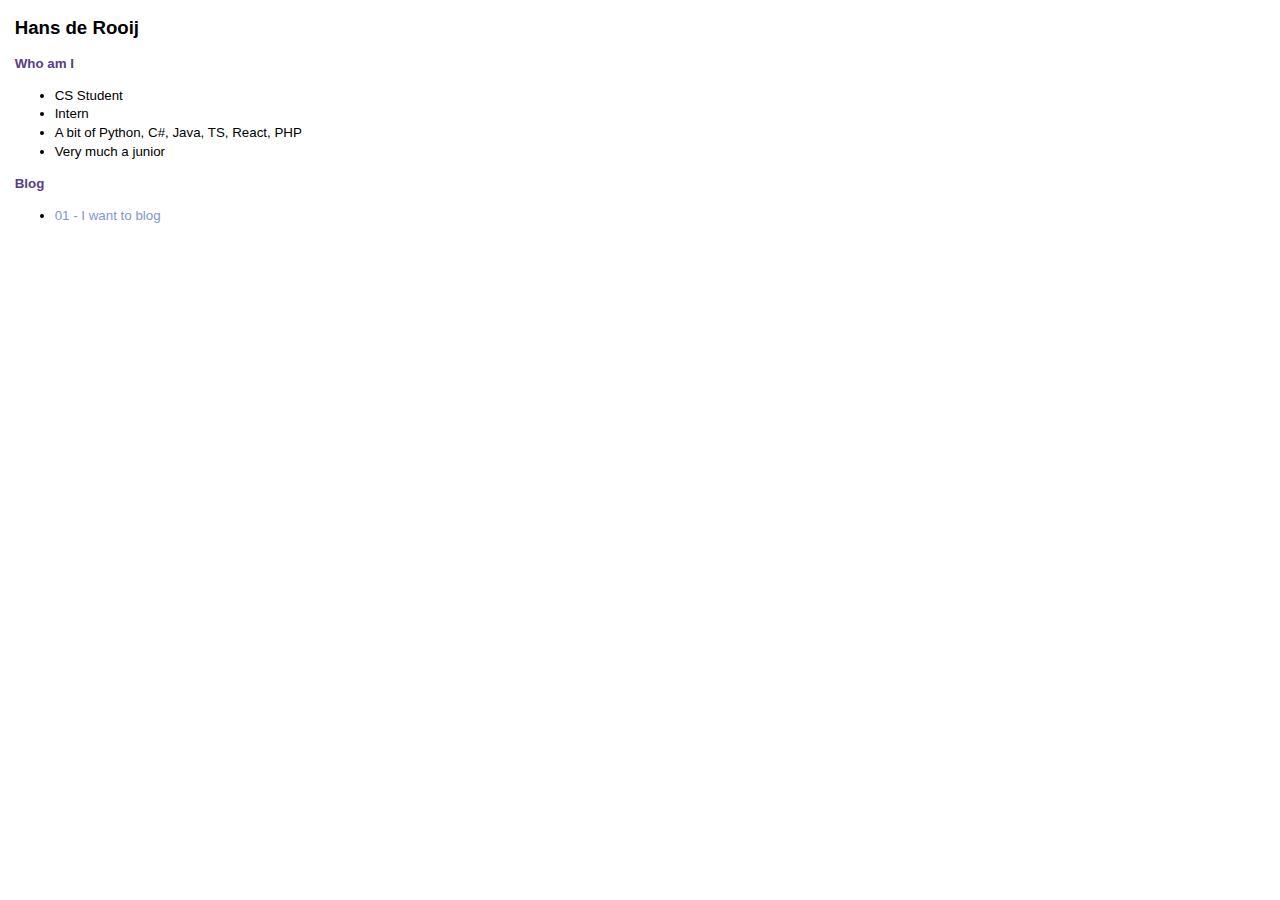
<file: index.html>
<html>
  <head>
    <link rel="stylesheet" href="resources/main.css" />
  </head>
  <body>
    <h1>Hans de Rooij</h1>
    <p class="subheader"> Who am I </p>
    <p>
      <ul>
        <li>CS Student</li>
        <li>Intern</li>
        <li>A bit of Python, C#, Java, TS, React, PHP</li>
        <li>Very much a junior</li>
      </ul>
    </p>
    <p class="subheader"> Blog</p>
    <ul>
      <li><a href="/blogs/01-i-want-to-blog.html">01 - I want to blog</a></li>  
    </ul>
  </body>
</html>
</file>
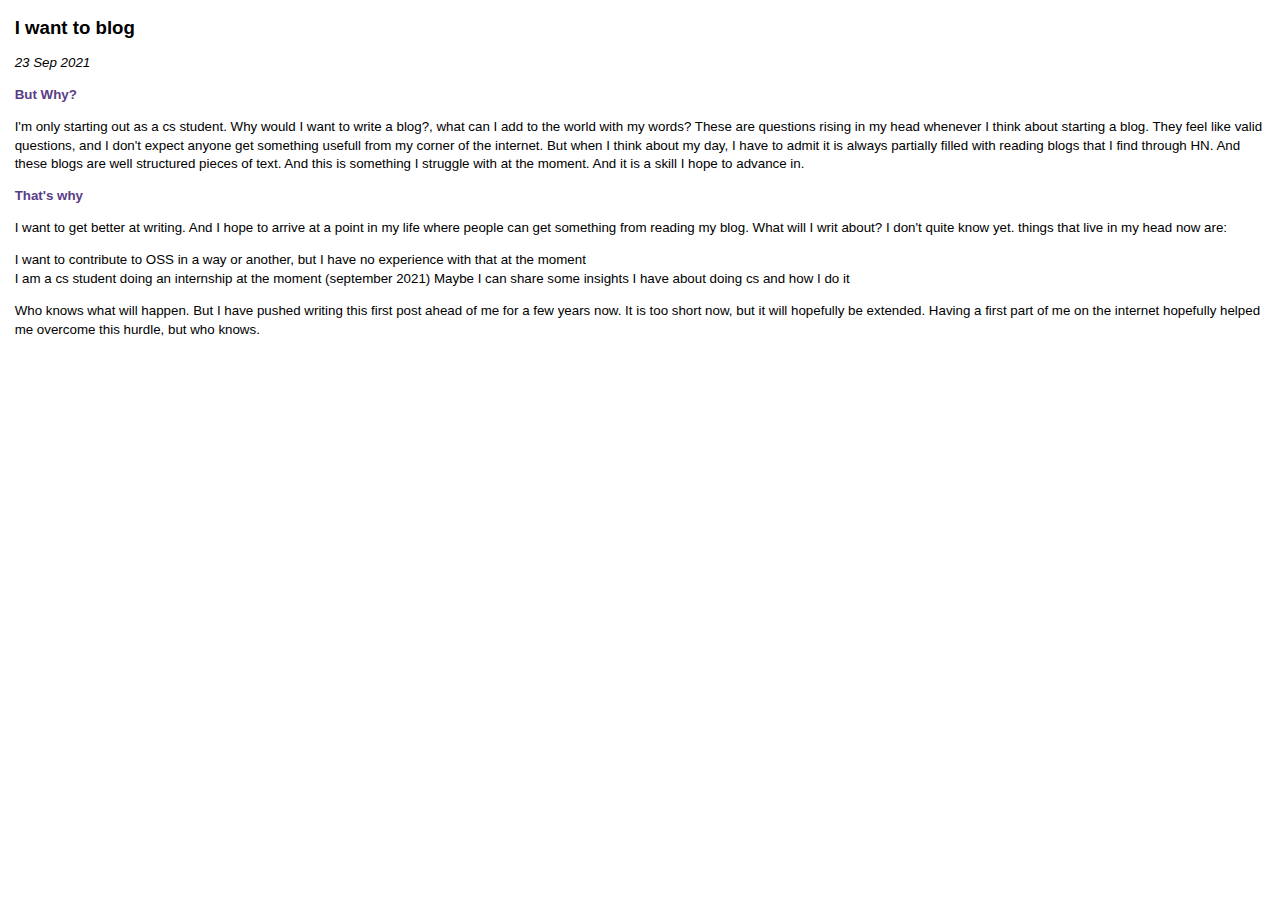
<file: blogs/01-i-want-to-blog.html>
<html>
  <head>
    <link rel="stylesheet" href="/resources/main.css" />
    <title>Blog | I want to blog</title>
  </head>
  <body>
    <h1>I want to blog</h1>
    <div class="publication-date">23 Sep 2021</div>
    <p class="subheader">But Why?</p>
    <p>
      I'm only starting out as a cs student. Why would I want to write a blog?, what can I add to the world with my words?
      These are questions rising in my head whenever I think about starting a blog. They feel like valid questions, and I don't expect anyone get something usefull
      from my corner of the internet. But when I think about my day, I have to admit it is always partially filled with reading blogs that I find through HN. And
      these blogs are well structured pieces of text. And this is something I struggle with at the moment. And it is a skill I hope to advance in.
    </p>
    <p class="subheader">That's why</p>
    <p>
      I want to get better at writing. And I hope to arrive at a point in my life where people can get something from reading my blog. What will I writ about? I don't quite know yet. things that live in my head now are:
    </p>
    <p>
      I want to contribute to OSS in a way or another, but I have no experience with that at the moment<br>
      I am a cs student doing an internship at the moment (september 2021) Maybe I can share some insights I have about doing cs and how I do it<br>
    </p>
    <p>
      Who knows what will happen. But I have pushed writing this first post ahead of me for a few years now. It is too short now, but it will hopefully be extended. Having a first part of me on the internet hopefully helped me overcome this hurdle, but who knows.
    </p>
  </body>
</html>
</file>
<file: resources/main.css>
body {
  font-size: 10pt;
  font-family: Verdana, Geneva, Arial, Helvetica, sans-serif;
  color: black;
  line-height: 14pt;
  padding-left: 5pt;
  padding-right: 5pt;
  padding-top: 5pt;
}

h1 {
  font: 14pt Verdana, Geneva, Arial, Helvetica, sans-serif;
  font-weight: bold;
  line-height: 20pt;
}

div.publication-date {
  font-style: italic;
}

p.subheader {
  font-weight: bold;
  color: #593d87;
}

img {
  padding: 3pt;
  float: right;
}

a {
  text-decoration: none;
}

a:link, a:visited {
  color: #8094d6;
}

a:hover, a:active {
  color: #FF9933;
}

div.footer {
  font-size: 9pt;
  font-style: italic;
  line-height: 12pt;
  text-align: center;
  padding-top: 30pt;
}
</file>
